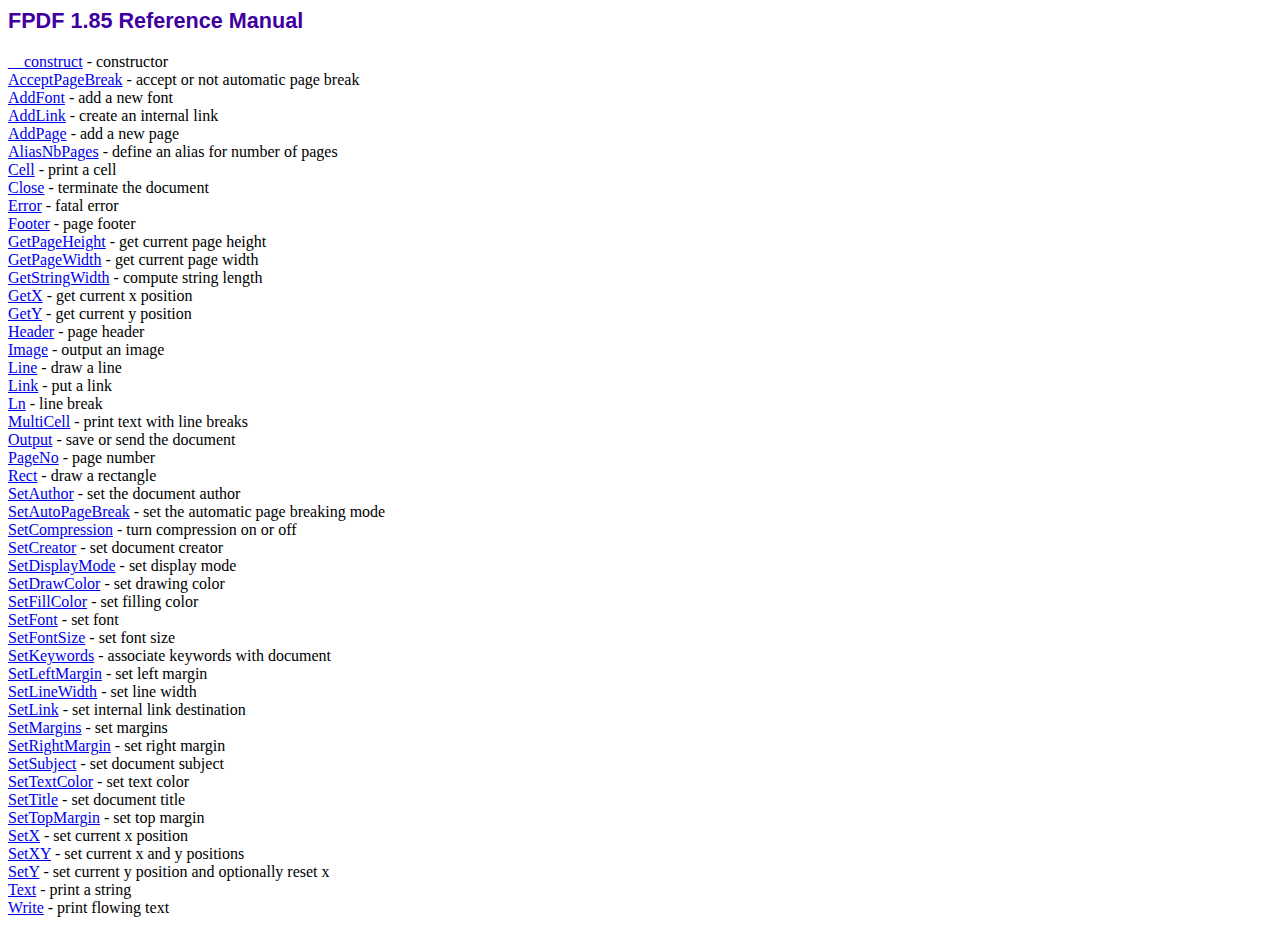
<file: tp2_JavaScript_suite/assets/ffff/doc/index.htm>
<!DOCTYPE html PUBLIC "-//W3C//DTD HTML 4.01 Transitional//EN">
<html>
<head>
<meta http-equiv="Content-Type" content="text/html; charset=ISO-8859-1">
<title>FPDF 1.85 Reference Manual</title>
<link type="text/css" rel="stylesheet" href="../fpdf.css">
</head>
<body>
<h1>FPDF 1.85 Reference Manual</h1>
<a href="__construct.htm">__construct</a> - constructor<br>
<a href="acceptpagebreak.htm">AcceptPageBreak</a> - accept or not automatic page break<br>
<a href="addfont.htm">AddFont</a> - add a new font<br>
<a href="addlink.htm">AddLink</a> - create an internal link<br>
<a href="addpage.htm">AddPage</a> - add a new page<br>
<a href="aliasnbpages.htm">AliasNbPages</a> - define an alias for number of pages<br>
<a href="cell.htm">Cell</a> - print a cell<br>
<a href="close.htm">Close</a> - terminate the document<br>
<a href="error.htm">Error</a> - fatal error<br>
<a href="footer.htm">Footer</a> - page footer<br>
<a href="getpageheight.htm">GetPageHeight</a> - get current page height<br>
<a href="getpagewidth.htm">GetPageWidth</a> - get current page width<br>
<a href="getstringwidth.htm">GetStringWidth</a> - compute string length<br>
<a href="getx.htm">GetX</a> - get current x position<br>
<a href="gety.htm">GetY</a> - get current y position<br>
<a href="header.htm">Header</a> - page header<br>
<a href="image.htm">Image</a> - output an image<br>
<a href="line.htm">Line</a> - draw a line<br>
<a href="link.htm">Link</a> - put a link<br>
<a href="ln.htm">Ln</a> - line break<br>
<a href="multicell.htm">MultiCell</a> - print text with line breaks<br>
<a href="output.htm">Output</a> - save or send the document<br>
<a href="pageno.htm">PageNo</a> - page number<br>
<a href="rect.htm">Rect</a> - draw a rectangle<br>
<a href="setauthor.htm">SetAuthor</a> - set the document author<br>
<a href="setautopagebreak.htm">SetAutoPageBreak</a> - set the automatic page breaking mode<br>
<a href="setcompression.htm">SetCompression</a> - turn compression on or off<br>
<a href="setcreator.htm">SetCreator</a> - set document creator<br>
<a href="setdisplaymode.htm">SetDisplayMode</a> - set display mode<br>
<a href="setdrawcolor.htm">SetDrawColor</a> - set drawing color<br>
<a href="setfillcolor.htm">SetFillColor</a> - set filling color<br>
<a href="setfont.htm">SetFont</a> - set font<br>
<a href="setfontsize.htm">SetFontSize</a> - set font size<br>
<a href="setkeywords.htm">SetKeywords</a> - associate keywords with document<br>
<a href="setleftmargin.htm">SetLeftMargin</a> - set left margin<br>
<a href="setlinewidth.htm">SetLineWidth</a> - set line width<br>
<a href="setlink.htm">SetLink</a> - set internal link destination<br>
<a href="setmargins.htm">SetMargins</a> - set margins<br>
<a href="setrightmargin.htm">SetRightMargin</a> - set right margin<br>
<a href="setsubject.htm">SetSubject</a> - set document subject<br>
<a href="settextcolor.htm">SetTextColor</a> - set text color<br>
<a href="settitle.htm">SetTitle</a> - set document title<br>
<a href="settopmargin.htm">SetTopMargin</a> - set top margin<br>
<a href="setx.htm">SetX</a> - set current x position<br>
<a href="setxy.htm">SetXY</a> - set current x and y positions<br>
<a href="sety.htm">SetY</a> - set current y position and optionally reset x<br>
<a href="text.htm">Text</a> - print a string<br>
<a href="write.htm">Write</a> - print flowing text<br>
</body>
</html>
</file>
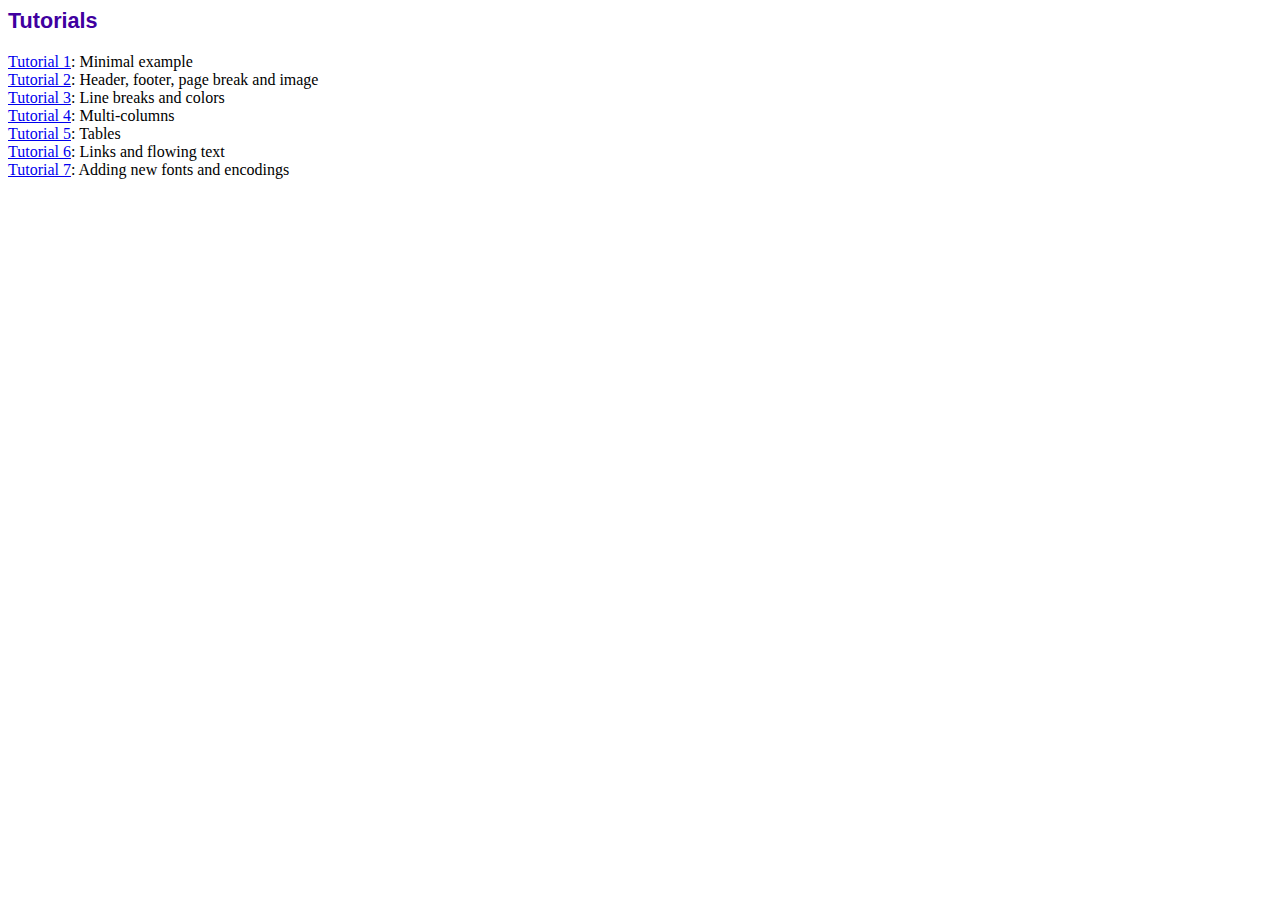
<file: tp2_JavaScript_suite/assets/ffff/tutorial/index.htm>
<!DOCTYPE html PUBLIC "-//W3C//DTD HTML 4.01 Transitional//EN">
<html>
<head>
<meta http-equiv="Content-Type" content="text/html; charset=ISO-8859-1">
<title>Tutorials</title>
<link type="text/css" rel="stylesheet" href="../fpdf.css">
</head>
<body>
<h1>Tutorials</h1>
<ul style="list-style-type:none; margin-left:0; padding-left:0">
<li><a href="tuto1.htm">Tutorial 1</a>: Minimal example</li>
<li><a href="tuto2.htm">Tutorial 2</a>: Header, footer, page break and image</li>
<li><a href="tuto3.htm">Tutorial 3</a>: Line breaks and colors</li>
<li><a href="tuto4.htm">Tutorial 4</a>: Multi-columns</li>
<li><a href="tuto5.htm">Tutorial 5</a>: Tables</li>
<li><a href="tuto6.htm">Tutorial 6</a>: Links and flowing text</li>
<li><a href="tuto7.htm">Tutorial 7</a>: Adding new fonts and encodings</li>
</ul>
</body>
</html>
</file>
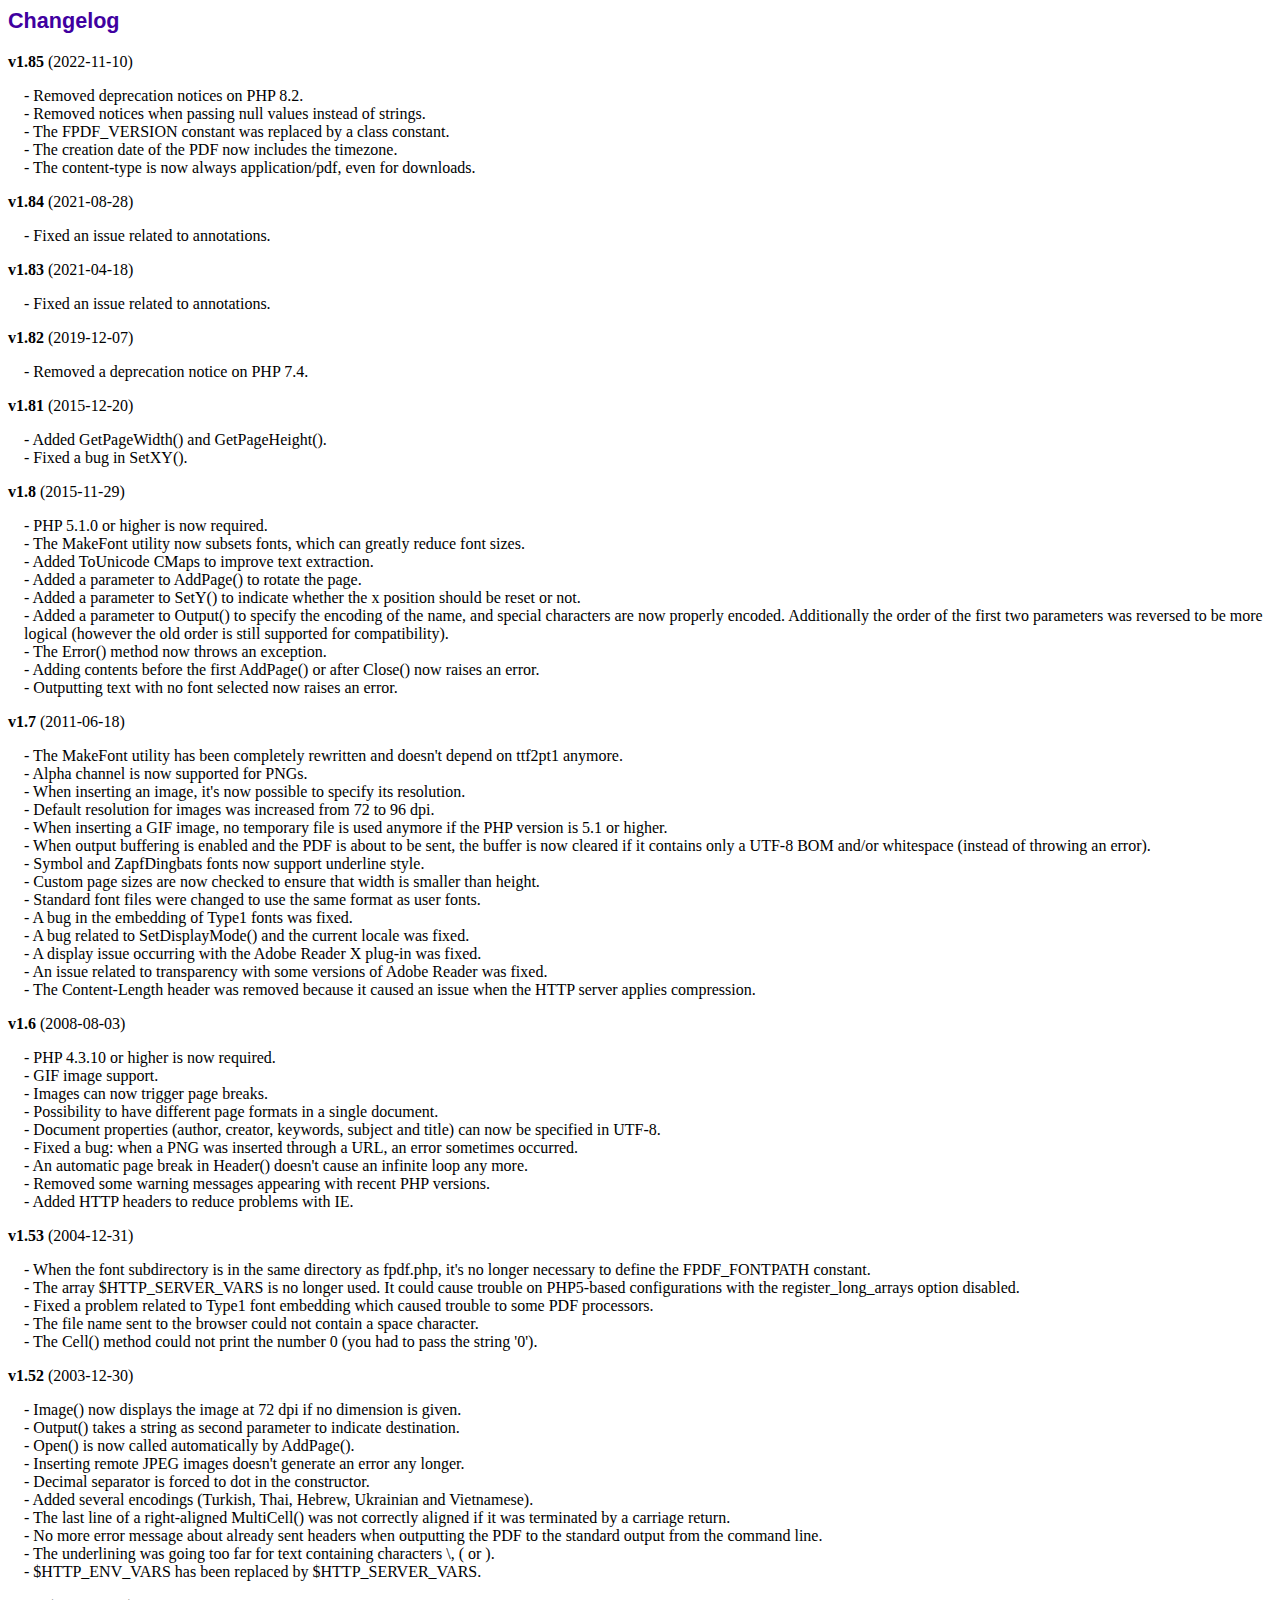
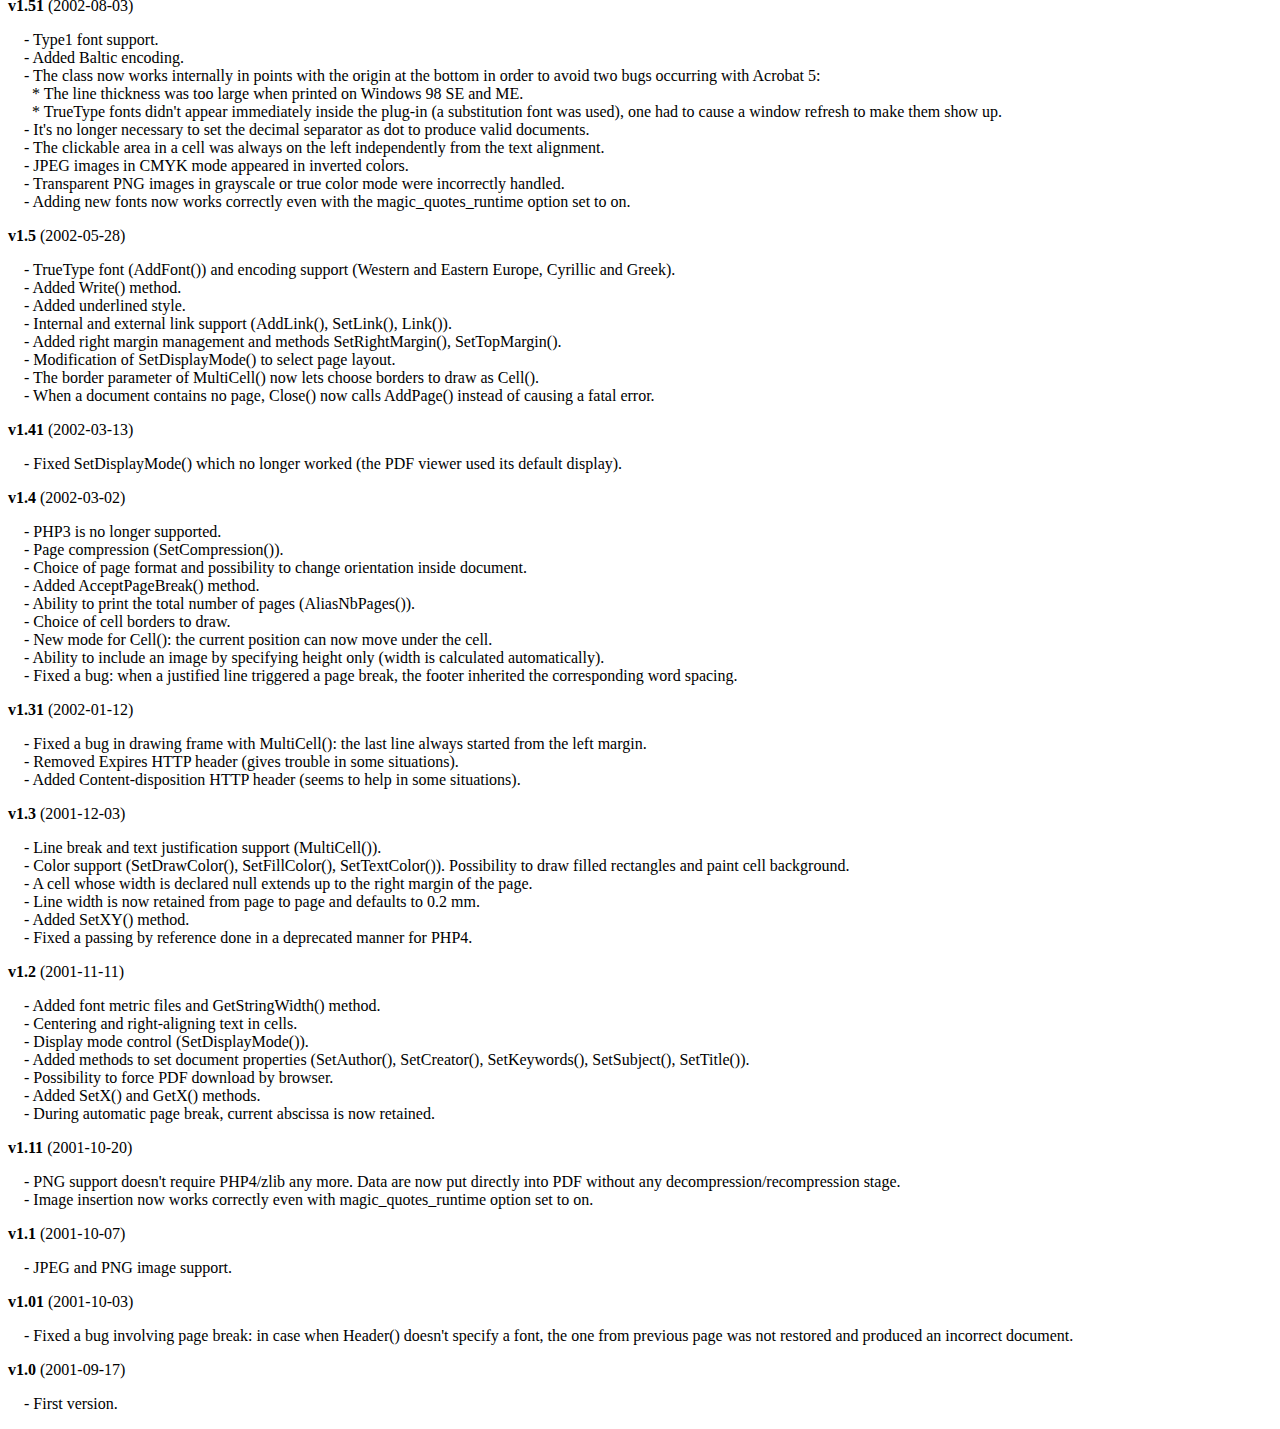
<file: tp2_JavaScript_suite/assets/ffff/changelog.htm>
<!DOCTYPE html PUBLIC "-//W3C//DTD HTML 4.01 Transitional//EN">
<html>
<head>
<meta http-equiv="Content-Type" content="text/html; charset=ISO-8859-1">
<title>Changelog</title>
<link type="text/css" rel="stylesheet" href="fpdf.css">
<style type="text/css">
dd {margin:1em 0 1em 1em}
</style>
</head>
<body>
<h1>Changelog</h1>
<dl>
<dt><strong>v1.85</strong> (2022-11-10)</dt>
<dd>
- Removed deprecation notices on PHP 8.2.<br>
- Removed notices when passing null values instead of strings.<br>
- The FPDF_VERSION constant was replaced by a class constant.<br>
- The creation date of the PDF now includes the timezone.<br>
- The content-type is now always application/pdf, even for downloads.<br>
</dd>
<dt><strong>v1.84</strong> (2021-08-28)</dt>
<dd>
- Fixed an issue related to annotations.<br>
</dd>
<dt><strong>v1.83</strong> (2021-04-18)</dt>
<dd>
- Fixed an issue related to annotations.<br>
</dd>
<dt><strong>v1.82</strong> (2019-12-07)</dt>
<dd>
- Removed a deprecation notice on PHP 7.4.<br>
</dd>
<dt><strong>v1.81</strong> (2015-12-20)</dt>
<dd>
- Added GetPageWidth() and GetPageHeight().<br>
- Fixed a bug in SetXY().<br>
</dd>
<dt><strong>v1.8</strong> (2015-11-29)</dt>
<dd>
- PHP 5.1.0 or higher is now required.<br>
- The MakeFont utility now subsets fonts, which can greatly reduce font sizes.<br>
- Added ToUnicode CMaps to improve text extraction.<br>
- Added a parameter to AddPage() to rotate the page.<br>
- Added a parameter to SetY() to indicate whether the x position should be reset or not.<br>
- Added a parameter to Output() to specify the encoding of the name, and special characters are now properly encoded. Additionally the order of the first two parameters was reversed to be more logical (however the old order is still supported for compatibility).<br>
- The Error() method now throws an exception.<br>
- Adding contents before the first AddPage() or after Close() now raises an error.<br>
- Outputting text with no font selected now raises an error.<br>
</dd>
<dt><strong>v1.7</strong> (2011-06-18)</dt>
<dd>
- The MakeFont utility has been completely rewritten and doesn't depend on ttf2pt1 anymore.<br>
- Alpha channel is now supported for PNGs.<br>
- When inserting an image, it's now possible to specify its resolution.<br>
- Default resolution for images was increased from 72 to 96 dpi.<br>
- When inserting a GIF image, no temporary file is used anymore if the PHP version is 5.1 or higher.<br>
- When output buffering is enabled and the PDF is about to be sent, the buffer is now cleared if it contains only a UTF-8 BOM and/or whitespace (instead of throwing an error).<br>
- Symbol and ZapfDingbats fonts now support underline style.<br>
- Custom page sizes are now checked to ensure that width is smaller than height.<br>
- Standard font files were changed to use the same format as user fonts.<br>
- A bug in the embedding of Type1 fonts was fixed.<br>
- A bug related to SetDisplayMode() and the current locale was fixed.<br>
- A display issue occurring with the Adobe Reader X plug-in was fixed.<br>
- An issue related to transparency with some versions of Adobe Reader was fixed.<br>
- The Content-Length header was removed because it caused an issue when the HTTP server applies compression.<br>
</dd>
<dt><strong>v1.6</strong> (2008-08-03)</dt>
<dd>
- PHP 4.3.10 or higher is now required.<br>
- GIF image support.<br>
- Images can now trigger page breaks.<br>
- Possibility to have different page formats in a single document.<br>
- Document properties (author, creator, keywords, subject and title) can now be specified in UTF-8.<br>
- Fixed a bug: when a PNG was inserted through a URL, an error sometimes occurred.<br>
- An automatic page break in Header() doesn't cause an infinite loop any more.<br>
- Removed some warning messages appearing with recent PHP versions.<br>
- Added HTTP headers to reduce problems with IE.<br>
</dd>
<dt><strong>v1.53</strong> (2004-12-31)</dt>
<dd>
- When the font subdirectory is in the same directory as fpdf.php, it's no longer necessary to define the FPDF_FONTPATH constant.<br>
- The array $HTTP_SERVER_VARS is no longer used. It could cause trouble on PHP5-based configurations with the register_long_arrays option disabled.<br>
- Fixed a problem related to Type1 font embedding which caused trouble to some PDF processors.<br>
- The file name sent to the browser could not contain a space character.<br>
- The Cell() method could not print the number 0 (you had to pass the string '0').<br>
</dd>
<dt><strong>v1.52</strong> (2003-12-30)</dt>
<dd>
- Image() now displays the image at 72 dpi if no dimension is given.<br>
- Output() takes a string as second parameter to indicate destination.<br>
- Open() is now called automatically by AddPage().<br>
- Inserting remote JPEG images doesn't generate an error any longer.<br>
- Decimal separator is forced to dot in the constructor.<br>
- Added several encodings (Turkish, Thai, Hebrew, Ukrainian and Vietnamese).<br>
- The last line of a right-aligned MultiCell() was not correctly aligned if it was terminated by a carriage return.<br>
- No more error message about already sent headers when outputting the PDF to the standard output from the command line.<br>
- The underlining was going too far for text containing characters \, ( or ).<br>
- $HTTP_ENV_VARS has been replaced by $HTTP_SERVER_VARS.<br>
</dd>
<dt><strong>v1.51</strong> (2002-08-03)</dt>
<dd>
- Type1 font support.<br>
- Added Baltic encoding.<br>
- The class now works internally in points with the origin at the bottom in order to avoid two bugs occurring with Acrobat 5:<br>&nbsp;&nbsp;* The line thickness was too large when printed on Windows 98 SE and ME.<br>&nbsp;&nbsp;* TrueType fonts didn't appear immediately inside the plug-in (a substitution font was used), one had to cause a window refresh to make them show up.<br>
- It's no longer necessary to set the decimal separator as dot to produce valid documents.<br>
- The clickable area in a cell was always on the left independently from the text alignment.<br>
- JPEG images in CMYK mode appeared in inverted colors.<br>
- Transparent PNG images in grayscale or true color mode were incorrectly handled.<br>
- Adding new fonts now works correctly even with the magic_quotes_runtime option set to on.<br>
</dd>
<dt><strong>v1.5</strong> (2002-05-28)</dt>
<dd>
- TrueType font (AddFont()) and encoding support (Western and Eastern Europe, Cyrillic and Greek).<br>
- Added Write() method.<br>
- Added underlined style.<br>
- Internal and external link support (AddLink(), SetLink(), Link()).<br>
- Added right margin management and methods SetRightMargin(), SetTopMargin().<br>
- Modification of SetDisplayMode() to select page layout.<br>
- The border parameter of MultiCell() now lets choose borders to draw as Cell().<br>
- When a document contains no page, Close() now calls AddPage() instead of causing a fatal error.<br>
</dd>
<dt><strong>v1.41</strong> (2002-03-13)</dt>
<dd>
- Fixed SetDisplayMode() which no longer worked (the PDF viewer used its default display).<br>
</dd>
<dt><strong>v1.4</strong> (2002-03-02)</dt>
<dd>
- PHP3 is no longer supported.<br>
- Page compression (SetCompression()).<br>
- Choice of page format and possibility to change orientation inside document.<br>
- Added AcceptPageBreak() method.<br>
- Ability to print the total number of pages (AliasNbPages()).<br>
- Choice of cell borders to draw.<br>
- New mode for Cell(): the current position can now move under the cell.<br>
- Ability to include an image by specifying height only (width is calculated automatically).<br>
- Fixed a bug: when a justified line triggered a page break, the footer inherited the corresponding word spacing.<br>
</dd>
<dt><strong>v1.31</strong> (2002-01-12)</dt>
<dd>
- Fixed a bug in drawing frame with MultiCell(): the last line always started from the left margin.<br>
- Removed Expires HTTP header (gives trouble in some situations).<br>
- Added Content-disposition HTTP header (seems to help in some situations).<br>
</dd>
<dt><strong>v1.3</strong> (2001-12-03)</dt>
<dd>
- Line break and text justification support (MultiCell()).<br>
- Color support (SetDrawColor(), SetFillColor(), SetTextColor()). Possibility to draw filled rectangles and paint cell background.<br>
- A cell whose width is declared null extends up to the right margin of the page.<br>
- Line width is now retained from page to page and defaults to 0.2 mm.<br>
- Added SetXY() method.<br>
- Fixed a passing by reference done in a deprecated manner for PHP4.<br>
</dd>
<dt><strong>v1.2</strong> (2001-11-11)</dt>
<dd>
- Added font metric files and GetStringWidth() method.<br>
- Centering and right-aligning text in cells.<br>
- Display mode control (SetDisplayMode()).<br>
- Added methods to set document properties (SetAuthor(), SetCreator(), SetKeywords(), SetSubject(), SetTitle()).<br>
- Possibility to force PDF download by browser.<br>
- Added SetX() and GetX() methods.<br>
- During automatic page break, current abscissa is now retained.<br>
</dd>
<dt><strong>v1.11</strong> (2001-10-20)</dt>
<dd>
- PNG support doesn't require PHP4/zlib any more. Data are now put directly into PDF without any decompression/recompression stage.<br>
- Image insertion now works correctly even with magic_quotes_runtime option set to on.<br>
</dd>
<dt><strong>v1.1</strong> (2001-10-07)</dt>
<dd>
- JPEG and PNG image support.<br>
</dd>
<dt><strong>v1.01</strong> (2001-10-03)</dt>
<dd>
- Fixed a bug involving page break: in case when Header() doesn't specify a font, the one from previous page was not restored and produced an incorrect document.<br>
</dd>
<dt><strong>v1.0</strong> (2001-09-17)</dt>
<dd>
- First version.<br>
</dd>
</dl>
</body>
</html>
</file>
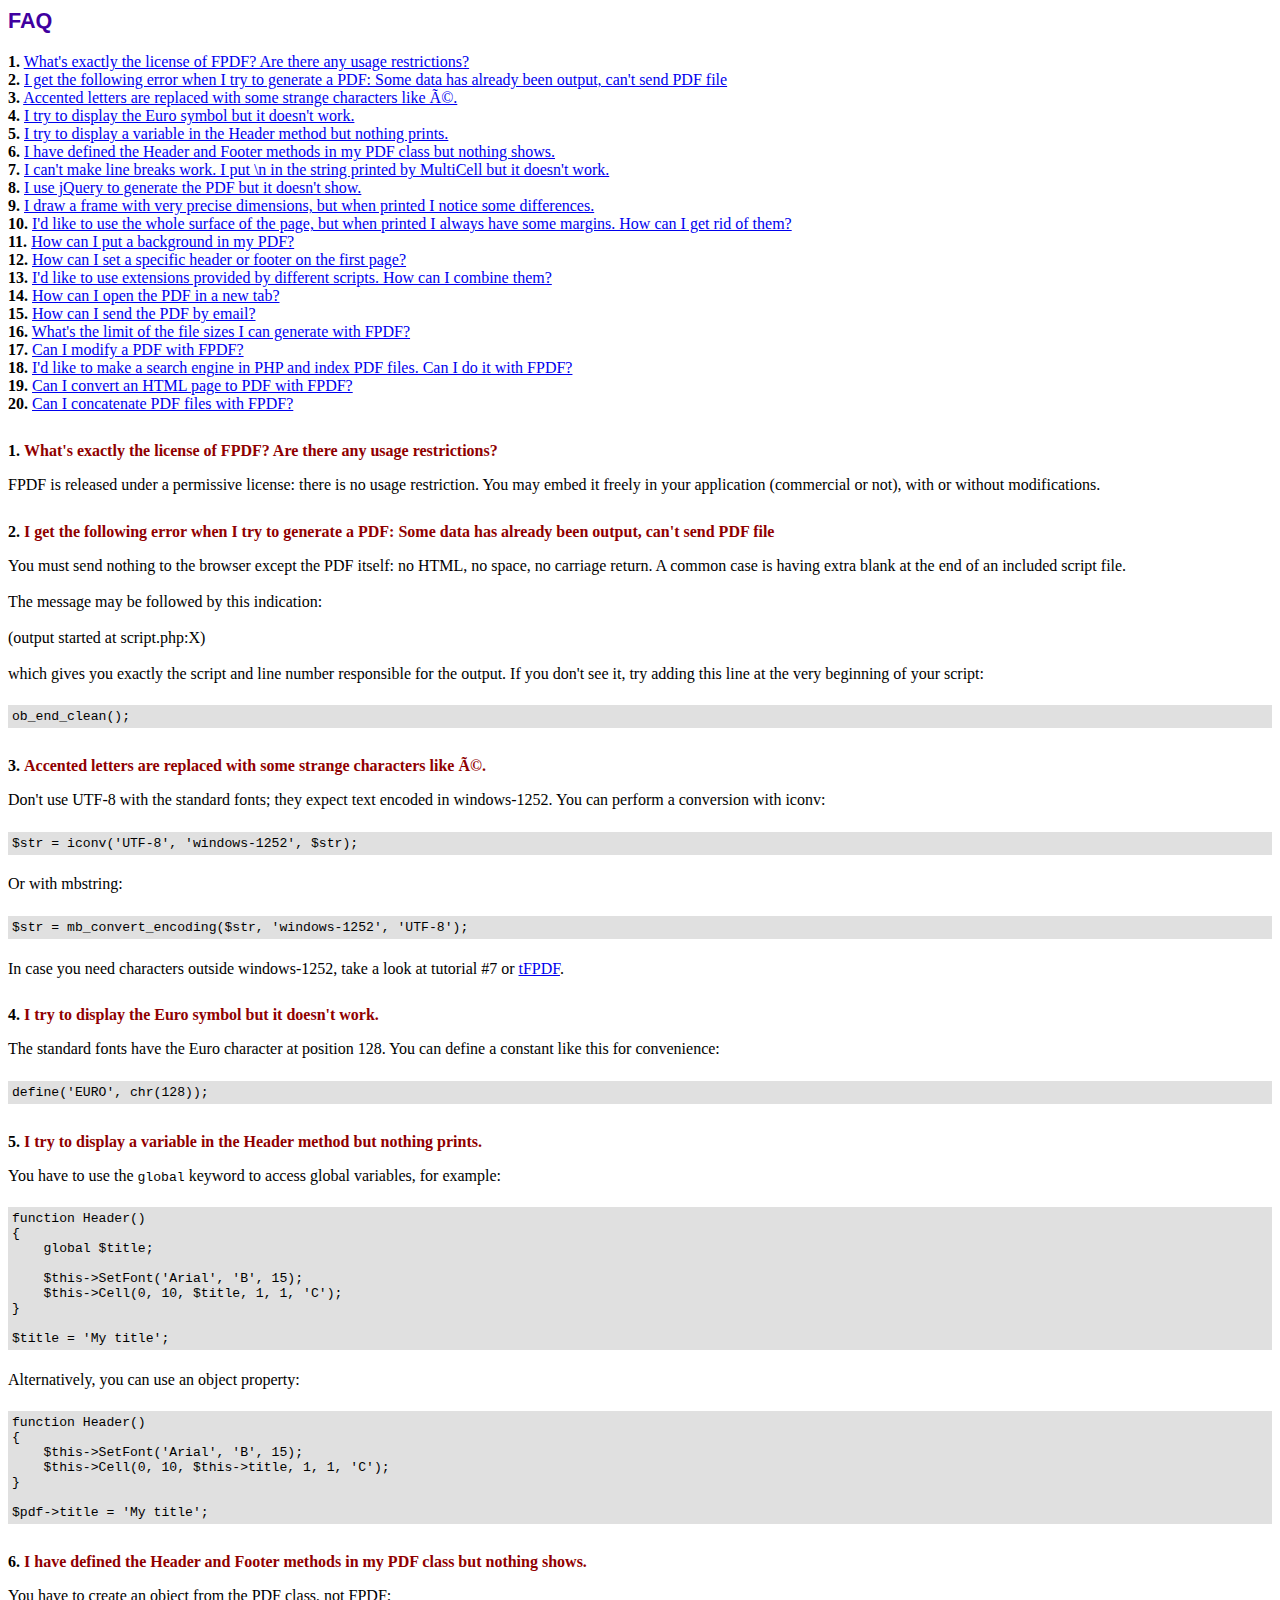
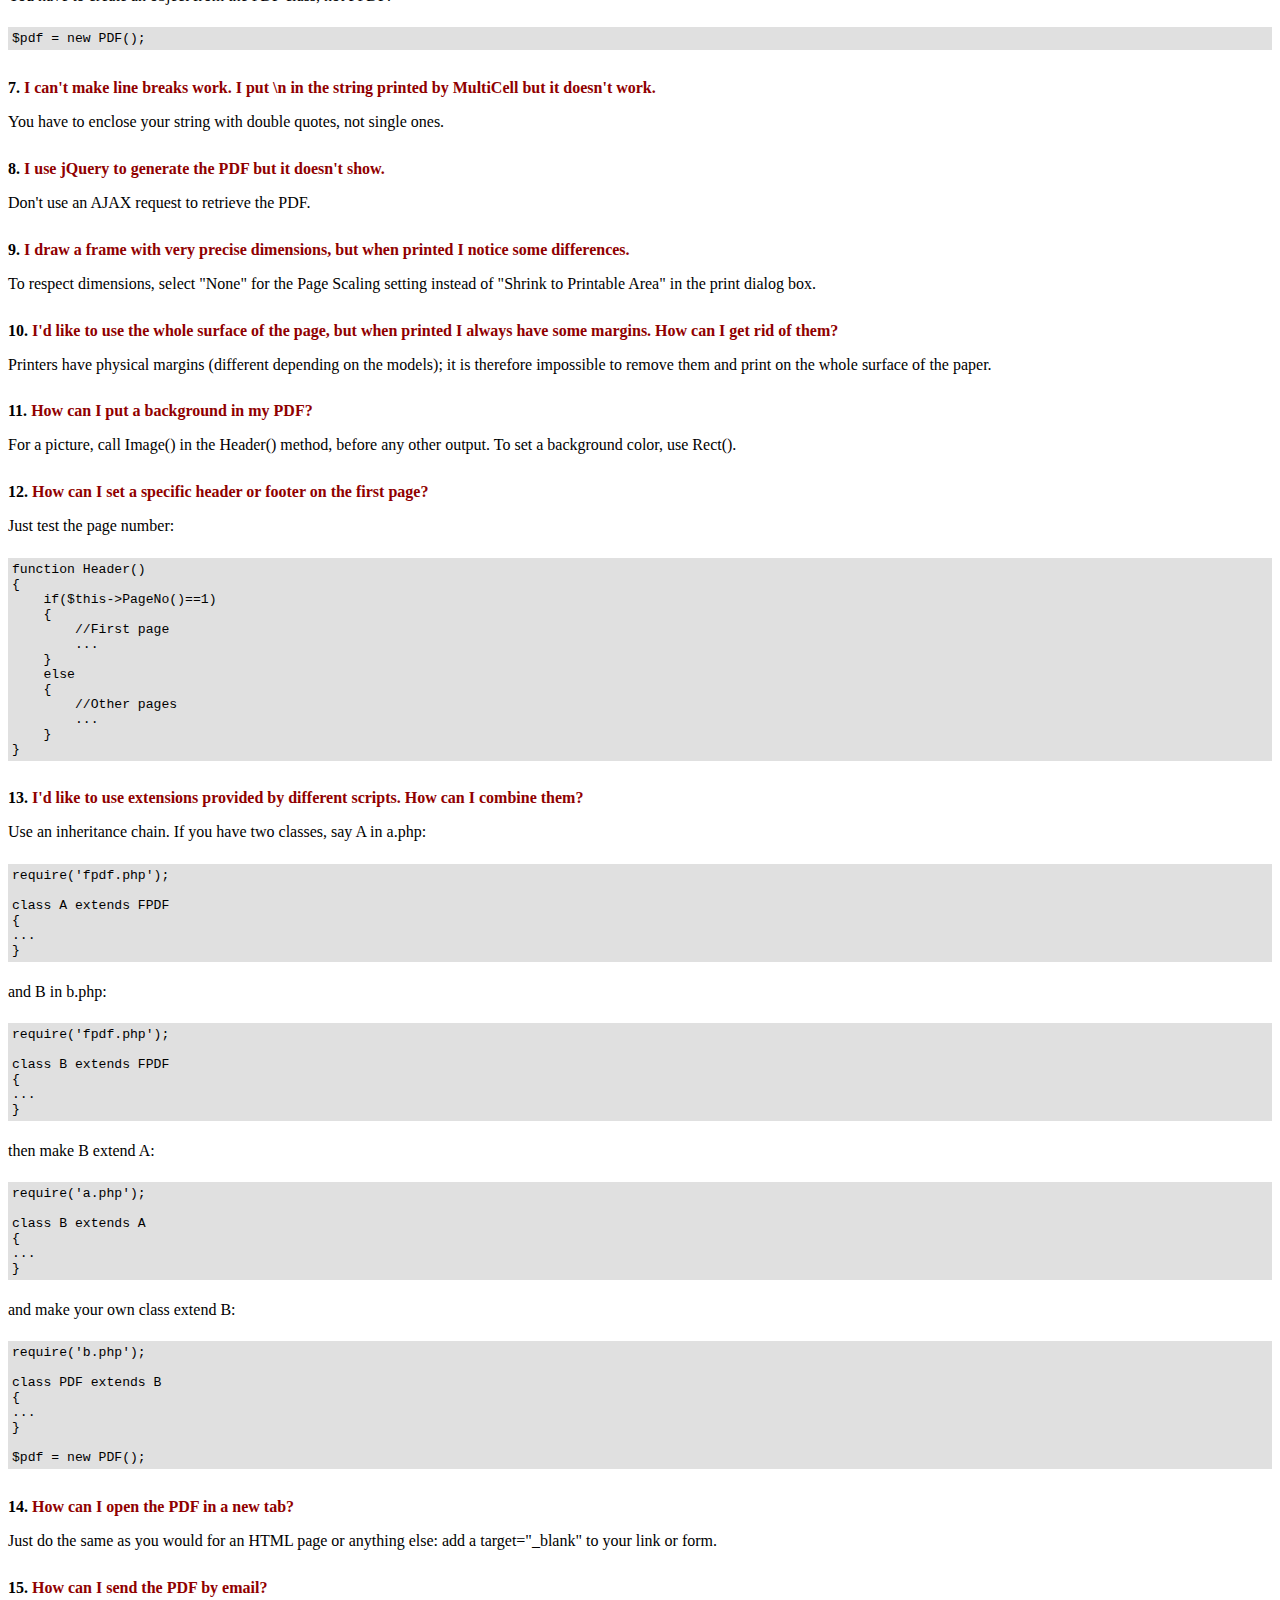
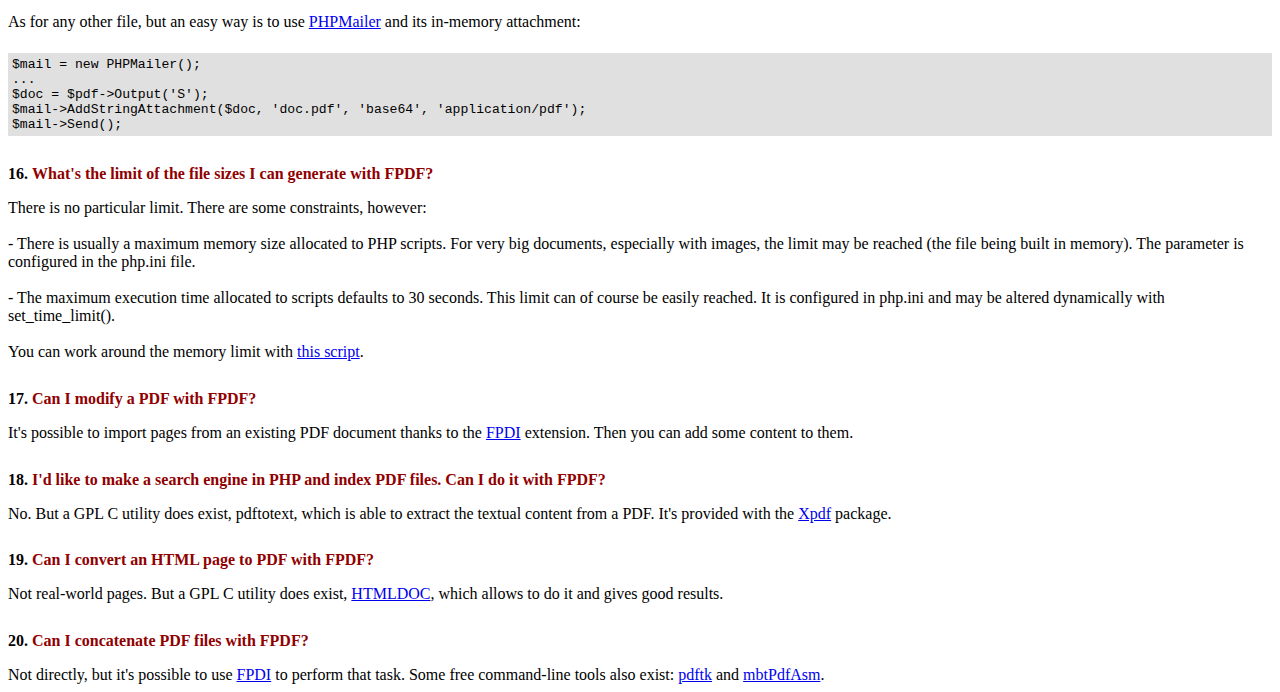
<file: tp2_JavaScript_suite/assets/ffff/FAQ.htm>
<!DOCTYPE html PUBLIC "-//W3C//DTD HTML 4.01 Transitional//EN">
<html>
<head>
<meta http-equiv="Content-Type" content="text/html; charset=ISO-8859-1">
<title>FAQ</title>
<link type="text/css" rel="stylesheet" href="fpdf.css">
<style type="text/css">
ul {list-style-type:none; margin:0; padding:0}
ul#answers li {margin-top:1.8em}
.question {font-weight:bold; color:#900000}
</style>
</head>
<body>
<h1>FAQ</h1>
<ul>
<li><b>1.</b> <a href='#q1'>What's exactly the license of FPDF? Are there any usage restrictions?</a></li>
<li><b>2.</b> <a href='#q2'>I get the following error when I try to generate a PDF: Some data has already been output, can't send PDF file</a></li>
<li><b>3.</b> <a href='#q3'>Accented letters are replaced with some strange characters like é.</a></li>
<li><b>4.</b> <a href='#q4'>I try to display the Euro symbol but it doesn't work.</a></li>
<li><b>5.</b> <a href='#q5'>I try to display a variable in the Header method but nothing prints.</a></li>
<li><b>6.</b> <a href='#q6'>I have defined the Header and Footer methods in my PDF class but nothing shows.</a></li>
<li><b>7.</b> <a href='#q7'>I can't make line breaks work. I put \n in the string printed by MultiCell but it doesn't work.</a></li>
<li><b>8.</b> <a href='#q8'>I use jQuery to generate the PDF but it doesn't show.</a></li>
<li><b>9.</b> <a href='#q9'>I draw a frame with very precise dimensions, but when printed I notice some differences.</a></li>
<li><b>10.</b> <a href='#q10'>I'd like to use the whole surface of the page, but when printed I always have some margins. How can I get rid of them?</a></li>
<li><b>11.</b> <a href='#q11'>How can I put a background in my PDF?</a></li>
<li><b>12.</b> <a href='#q12'>How can I set a specific header or footer on the first page?</a></li>
<li><b>13.</b> <a href='#q13'>I'd like to use extensions provided by different scripts. How can I combine them?</a></li>
<li><b>14.</b> <a href='#q14'>How can I open the PDF in a new tab?</a></li>
<li><b>15.</b> <a href='#q15'>How can I send the PDF by email?</a></li>
<li><b>16.</b> <a href='#q16'>What's the limit of the file sizes I can generate with FPDF?</a></li>
<li><b>17.</b> <a href='#q17'>Can I modify a PDF with FPDF?</a></li>
<li><b>18.</b> <a href='#q18'>I'd like to make a search engine in PHP and index PDF files. Can I do it with FPDF?</a></li>
<li><b>19.</b> <a href='#q19'>Can I convert an HTML page to PDF with FPDF?</a></li>
<li><b>20.</b> <a href='#q20'>Can I concatenate PDF files with FPDF?</a></li>
</ul>

<ul id='answers'>
<li id='q1'>
<p><b>1.</b> <span class='question'>What's exactly the license of FPDF? Are there any usage restrictions?</span></p>
FPDF is released under a permissive license: there is no usage restriction. You may embed it
freely in your application (commercial or not), with or without modifications.
</li>

<li id='q2'>
<p><b>2.</b> <span class='question'>I get the following error when I try to generate a PDF: Some data has already been output, can't send PDF file</span></p>
You must send nothing to the browser except the PDF itself: no HTML, no space, no carriage return. A common
case is having extra blank at the end of an included script file.<br>
<br>
The message may be followed by this indication:<br>
<br>
(output started at script.php:X)<br>
<br>
which gives you exactly the script and line number responsible for the output. If you don't see it,
try adding this line at the very beginning of your script:
<div class="doc-source">
<pre><code>ob_end_clean();</code></pre>
</div>
</li>

<li id='q3'>
<p><b>3.</b> <span class='question'>Accented letters are replaced with some strange characters like é.</span></p>
Don't use UTF-8 with the standard fonts; they expect text encoded in windows-1252.
You can perform a conversion with iconv:
<div class="doc-source">
<pre><code>$str = iconv('UTF-8', 'windows-1252', $str);</code></pre>
</div>
Or with mbstring:
<div class="doc-source">
<pre><code>$str = mb_convert_encoding($str, 'windows-1252', 'UTF-8');</code></pre>
</div>
In case you need characters outside windows-1252, take a look at tutorial #7 or
<a href="http://www.fpdf.org/?go=script&amp;id=92" target="_blank">tFPDF</a>.
</li>

<li id='q4'>
<p><b>4.</b> <span class='question'>I try to display the Euro symbol but it doesn't work.</span></p>
The standard fonts have the Euro character at position 128. You can define a constant like this
for convenience:
<div class="doc-source">
<pre><code>define('EURO', chr(128));</code></pre>
</div>
</li>

<li id='q5'>
<p><b>5.</b> <span class='question'>I try to display a variable in the Header method but nothing prints.</span></p>
You have to use the <code>global</code> keyword to access global variables, for example:
<div class="doc-source">
<pre><code>function Header()
{
    global $title;

    $this-&gt;SetFont('Arial', 'B', 15);
    $this-&gt;Cell(0, 10, $title, 1, 1, 'C');
}

$title = 'My title';</code></pre>
</div>
Alternatively, you can use an object property:
<div class="doc-source">
<pre><code>function Header()
{
    $this-&gt;SetFont('Arial', 'B', 15);
    $this-&gt;Cell(0, 10, $this-&gt;title, 1, 1, 'C');
}

$pdf-&gt;title = 'My title';</code></pre>
</div>
</li>

<li id='q6'>
<p><b>6.</b> <span class='question'>I have defined the Header and Footer methods in my PDF class but nothing shows.</span></p>
You have to create an object from the PDF class, not FPDF:
<div class="doc-source">
<pre><code>$pdf = new PDF();</code></pre>
</div>
</li>

<li id='q7'>
<p><b>7.</b> <span class='question'>I can't make line breaks work. I put \n in the string printed by MultiCell but it doesn't work.</span></p>
You have to enclose your string with double quotes, not single ones.
</li>

<li id='q8'>
<p><b>8.</b> <span class='question'>I use jQuery to generate the PDF but it doesn't show.</span></p>
Don't use an AJAX request to retrieve the PDF.
</li>

<li id='q9'>
<p><b>9.</b> <span class='question'>I draw a frame with very precise dimensions, but when printed I notice some differences.</span></p>
To respect dimensions, select "None" for the Page Scaling setting instead of "Shrink to Printable Area" in the print dialog box.
</li>

<li id='q10'>
<p><b>10.</b> <span class='question'>I'd like to use the whole surface of the page, but when printed I always have some margins. How can I get rid of them?</span></p>
Printers have physical margins (different depending on the models); it is therefore impossible to remove
them and print on the whole surface of the paper.
</li>

<li id='q11'>
<p><b>11.</b> <span class='question'>How can I put a background in my PDF?</span></p>
For a picture, call Image() in the Header() method, before any other output. To set a background color, use Rect().
</li>

<li id='q12'>
<p><b>12.</b> <span class='question'>How can I set a specific header or footer on the first page?</span></p>
Just test the page number:
<div class="doc-source">
<pre><code>function Header()
{
    if($this-&gt;PageNo()==1)
    {
        //First page
        ...
    }
    else
    {
        //Other pages
        ...
    }
}</code></pre>
</div>
</li>

<li id='q13'>
<p><b>13.</b> <span class='question'>I'd like to use extensions provided by different scripts. How can I combine them?</span></p>
Use an inheritance chain. If you have two classes, say A in a.php:
<div class="doc-source">
<pre><code>require('fpdf.php');

class A extends FPDF
{
...
}</code></pre>
</div>
and B in b.php:
<div class="doc-source">
<pre><code>require('fpdf.php');

class B extends FPDF
{
...
}</code></pre>
</div>
then make B extend A:
<div class="doc-source">
<pre><code>require('a.php');

class B extends A
{
...
}</code></pre>
</div>
and make your own class extend B:
<div class="doc-source">
<pre><code>require('b.php');

class PDF extends B
{
...
}

$pdf = new PDF();</code></pre>
</div>
</li>

<li id='q14'>
<p><b>14.</b> <span class='question'>How can I open the PDF in a new tab?</span></p>
Just do the same as you would for an HTML page or anything else: add a target="_blank" to your link or form.
</li>

<li id='q15'>
<p><b>15.</b> <span class='question'>How can I send the PDF by email?</span></p>
As for any other file, but an easy way is to use <a href="https://github.com/PHPMailer/PHPMailer" target="_blank">PHPMailer</a> and
its in-memory attachment:
<div class="doc-source">
<pre><code>$mail = new PHPMailer();
...
$doc = $pdf-&gt;Output('S');
$mail-&gt;AddStringAttachment($doc, 'doc.pdf', 'base64', 'application/pdf');
$mail-&gt;Send();</code></pre>
</div>
</li>

<li id='q16'>
<p><b>16.</b> <span class='question'>What's the limit of the file sizes I can generate with FPDF?</span></p>
There is no particular limit. There are some constraints, however:
<br>
<br>
- There is usually a maximum memory size allocated to PHP scripts. For very big documents,
especially with images, the limit may be reached (the file being built in memory). The
parameter is configured in the php.ini file.
<br>
<br>
- The maximum execution time allocated to scripts defaults to 30 seconds. This limit can of course
be easily reached. It is configured in php.ini and may be altered dynamically with set_time_limit().
<br>
<br>
You can work around the memory limit with <a href="http://www.fpdf.org/?go=script&amp;id=76" target="_blank">this script</a>.
</li>

<li id='q17'>
<p><b>17.</b> <span class='question'>Can I modify a PDF with FPDF?</span></p>
It's possible to import pages from an existing PDF document thanks to the
<a href="https://www.setasign.com/products/fpdi/about/" target="_blank">FPDI</a> extension.
Then you can add some content to them.
</li>

<li id='q18'>
<p><b>18.</b> <span class='question'>I'd like to make a search engine in PHP and index PDF files. Can I do it with FPDF?</span></p>
No. But a GPL C utility does exist, pdftotext, which is able to extract the textual content from a PDF.
It's provided with the <a href="https://www.xpdfreader.com" target="_blank">Xpdf</a> package.
</li>

<li id='q19'>
<p><b>19.</b> <span class='question'>Can I convert an HTML page to PDF with FPDF?</span></p>
Not real-world pages. But a GPL C utility does exist, <a href="https://www.msweet.org/htmldoc/" target="_blank">HTMLDOC</a>,
which allows to do it and gives good results.
</li>

<li id='q20'>
<p><b>20.</b> <span class='question'>Can I concatenate PDF files with FPDF?</span></p>
Not directly, but it's possible to use <a href="https://www.setasign.com/products/fpdi/demos/concatenate-fake/" target="_blank">FPDI</a>
to perform that task. Some free command-line tools also exist:
<a href="https://www.pdflabs.com/tools/pdftk-the-pdf-toolkit/" target="_blank">pdftk</a> and
<a href="http://thierry.schmit.free.fr/spip/spip.php?article15" target="_blank">mbtPdfAsm</a>.
</li>
</ul>
</body>
</html>
</file>
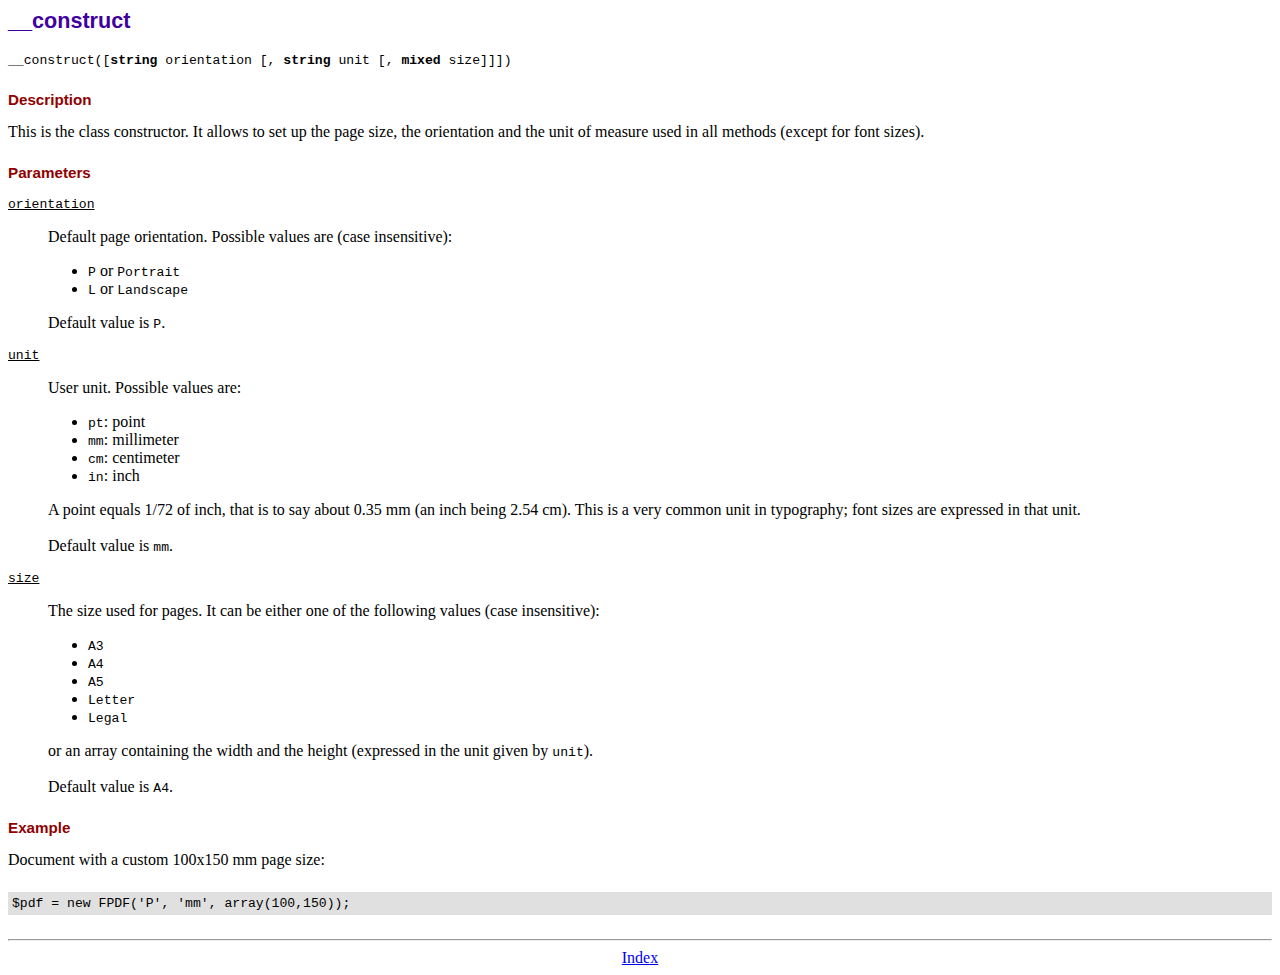
<file: tp2_JavaScript_suite/assets/ffff/doc/__construct.htm>
<!DOCTYPE html PUBLIC "-//W3C//DTD HTML 4.01 Transitional//EN">
<html>
<head>
<meta http-equiv="Content-Type" content="text/html; charset=ISO-8859-1">
<title>__construct</title>
<link type="text/css" rel="stylesheet" href="../fpdf.css">
</head>
<body>
<h1>__construct</h1>
<code>__construct([<b>string</b> orientation [, <b>string</b> unit [, <b>mixed</b> size]]])</code>
<h2>Description</h2>
This is the class constructor. It allows to set up the page size, the orientation and the
unit of measure used in all methods (except for font sizes).
<h2>Parameters</h2>
<dl class="param">
<dt><code>orientation</code></dt>
<dd>
Default page orientation. Possible values are (case insensitive):
<ul>
<li><code>P</code> or <code>Portrait</code></li>
<li><code>L</code> or <code>Landscape</code></li>
</ul>
Default value is <code>P</code>.
</dd>
<dt><code>unit</code></dt>
<dd>
User unit. Possible values are:
<ul>
<li><code>pt</code>: point</li>
<li><code>mm</code>: millimeter</li>
<li><code>cm</code>: centimeter</li>
<li><code>in</code>: inch</li>
</ul>
A point equals 1/72 of inch, that is to say about 0.35 mm (an inch being 2.54 cm). This
is a very common unit in typography; font sizes are expressed in that unit.
<br>
<br>
Default value is <code>mm</code>.
</dd>
<dt><code>size</code></dt>
<dd>
The size used for pages. It can be either one of the following values (case insensitive):
<ul>
<li><code>A3</code></li>
<li><code>A4</code></li>
<li><code>A5</code></li>
<li><code>Letter</code></li>
<li><code>Legal</code></li>
</ul>
or an array containing the width and the height (expressed in the unit given by <code>unit</code>).<br>
<br>
Default value is <code>A4</code>.
</dd>
</dl>
<h2>Example</h2>
Document with a custom 100x150 mm page size:
<div class="doc-source">
<pre><code>$pdf = new FPDF('P', 'mm', array(100,150));</code></pre>
</div>
<hr style="margin-top:1.5em">
<div style="text-align:center"><a href="index.htm">Index</a></div>
</body>
</html>
</file>
<file: tp2_JavaScript_suite/assets/ffff/fpdf.css>
body {font-family:"Times New Roman",serif}
h1 {font:bold 135% Arial,sans-serif; color:#4000A0; margin-bottom:0.9em}
h2 {font:bold 95% Arial,sans-serif; color:#900000; margin-top:1.5em; margin-bottom:1em}
dl.param dt {text-decoration:underline}
dl.param dd {margin-top:1em; margin-bottom:1em}
dl.param ul {margin-top:1em; margin-bottom:1em}
tt, code, kbd {font-family:"Courier New",Courier,monospace; font-size:82%}
div.source {margin-top:1.4em; margin-bottom:1.3em}
div.source pre {display:table; border:1px solid #24246A; width:100%; margin:0em; font-family:inherit; font-size:100%}
div.source code {display:block; border:1px solid #C5C5EC; background-color:#F0F5FF; padding:6px; color:#000000}
div.doc-source {margin-top:1.4em; margin-bottom:1.3em}
div.doc-source pre {display:table; width:100%; margin:0em; font-family:inherit; font-size:100%}
div.doc-source code {display:block; background-color:#E0E0E0; padding:4px}
.kw {color:#000080; font-weight:bold}
.str {color:#CC0000}
.cmt {color:#008000}
p.demo {text-align:center; margin-top:-0.9em}
a.demo {text-decoration:none; font-weight:bold; color:#0000CC}
a.demo:link {text-decoration:none; font-weight:bold; color:#0000CC}
a.demo:hover {text-decoration:none; font-weight:bold; color:#0000FF}
a.demo:active {text-decoration:none; font-weight:bold; color:#0000FF}
</file>
